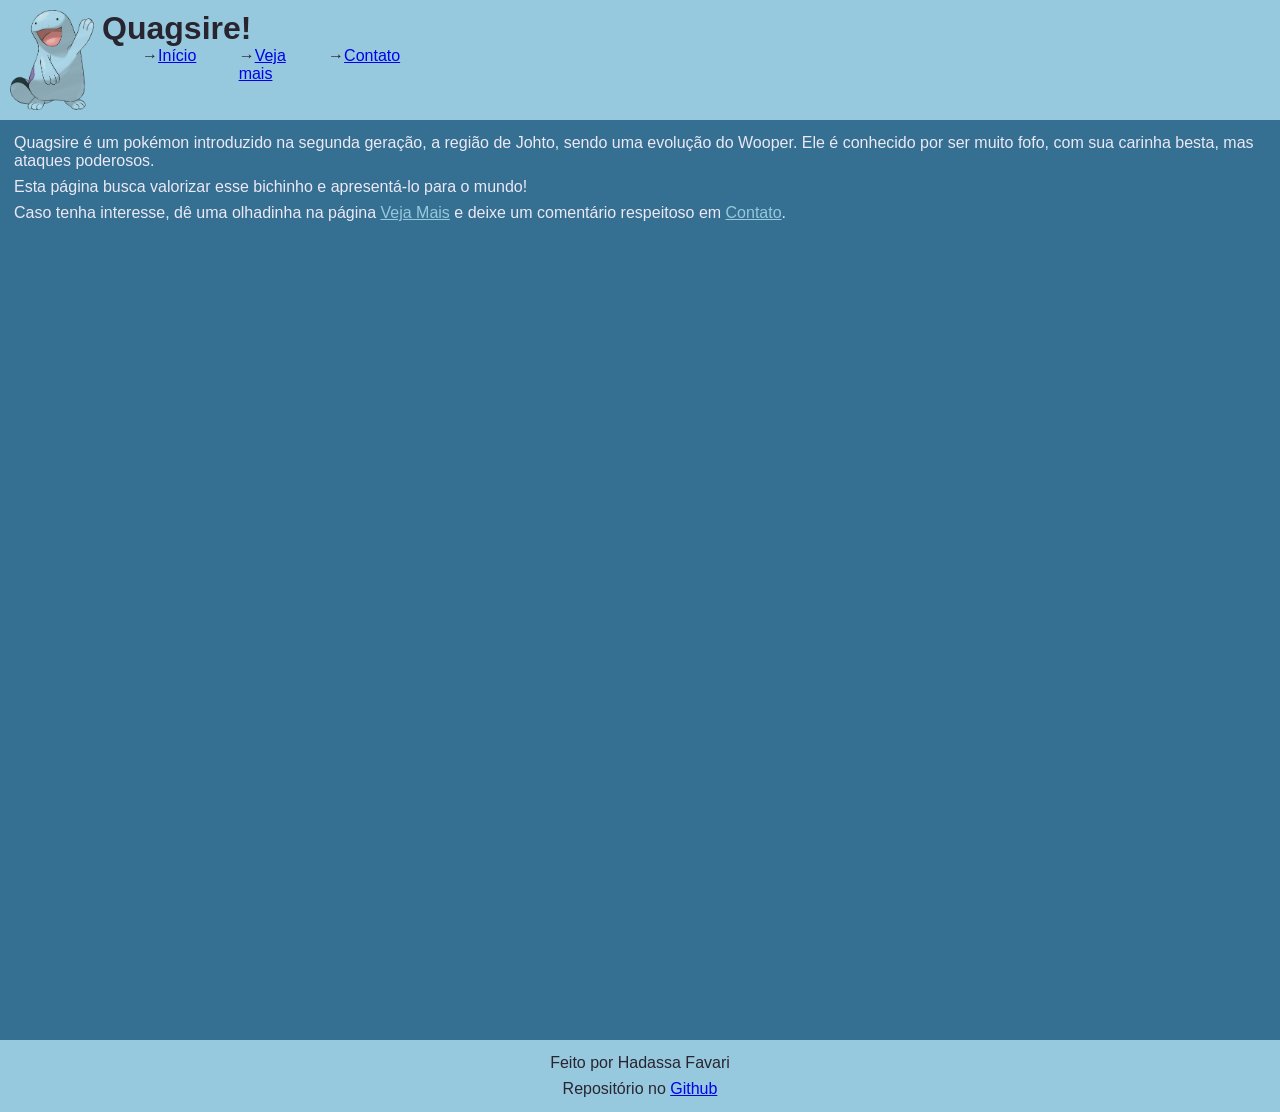
<file: index.html>
<!DOCTYPE html>
<html lang="pt-br">
<head>
    <meta charset="UTF-8">
    <meta name="viewport" content="width=device-width, initial-scale=1.0">
    <link rel="stylesheet" href="style.css">
    <title>Quagsire</title>
</head>
<body>
    <header>
        <img id="quag" src="images/quag.png" alt="Imagem do Quagsire acenando">
        <div>
        <h1>Quagsire!</h1>
        <nav>
            <ul>
                <li><a href="index.html">Início</a></li>
                <li><a href="about.html">Veja mais</a></li>
                <li><a href="contact.html">Contato</a></li>
            </ul>
        </nav>
        </div>
    </header>

    <main>
        <p>Quagsire é um pokémon introduzido na segunda geração, a região de Johto,
            sendo uma evolução do Wooper. Ele é conhecido por ser muito fofo, com sua 
            carinha besta, mas ataques poderosos.
        </p>

        <p>Esta página busca valorizar esse bichinho e apresentá-lo para o mundo!</p>

        <p>Caso tenha interesse, dê uma olhadinha na página <a href="about.html">Veja Mais</a>
            e deixe um comentário respeitoso em <a href="contact.html">Contato</a>.
        </p>
    </main>

    <footer>
        <p>Feito por Hadassa Favari</p>
        <p>Repositório no <a href="https://github.com/hadss4/quagsire">Github</a></p>
    </footer>
</body>
</html>
</file>
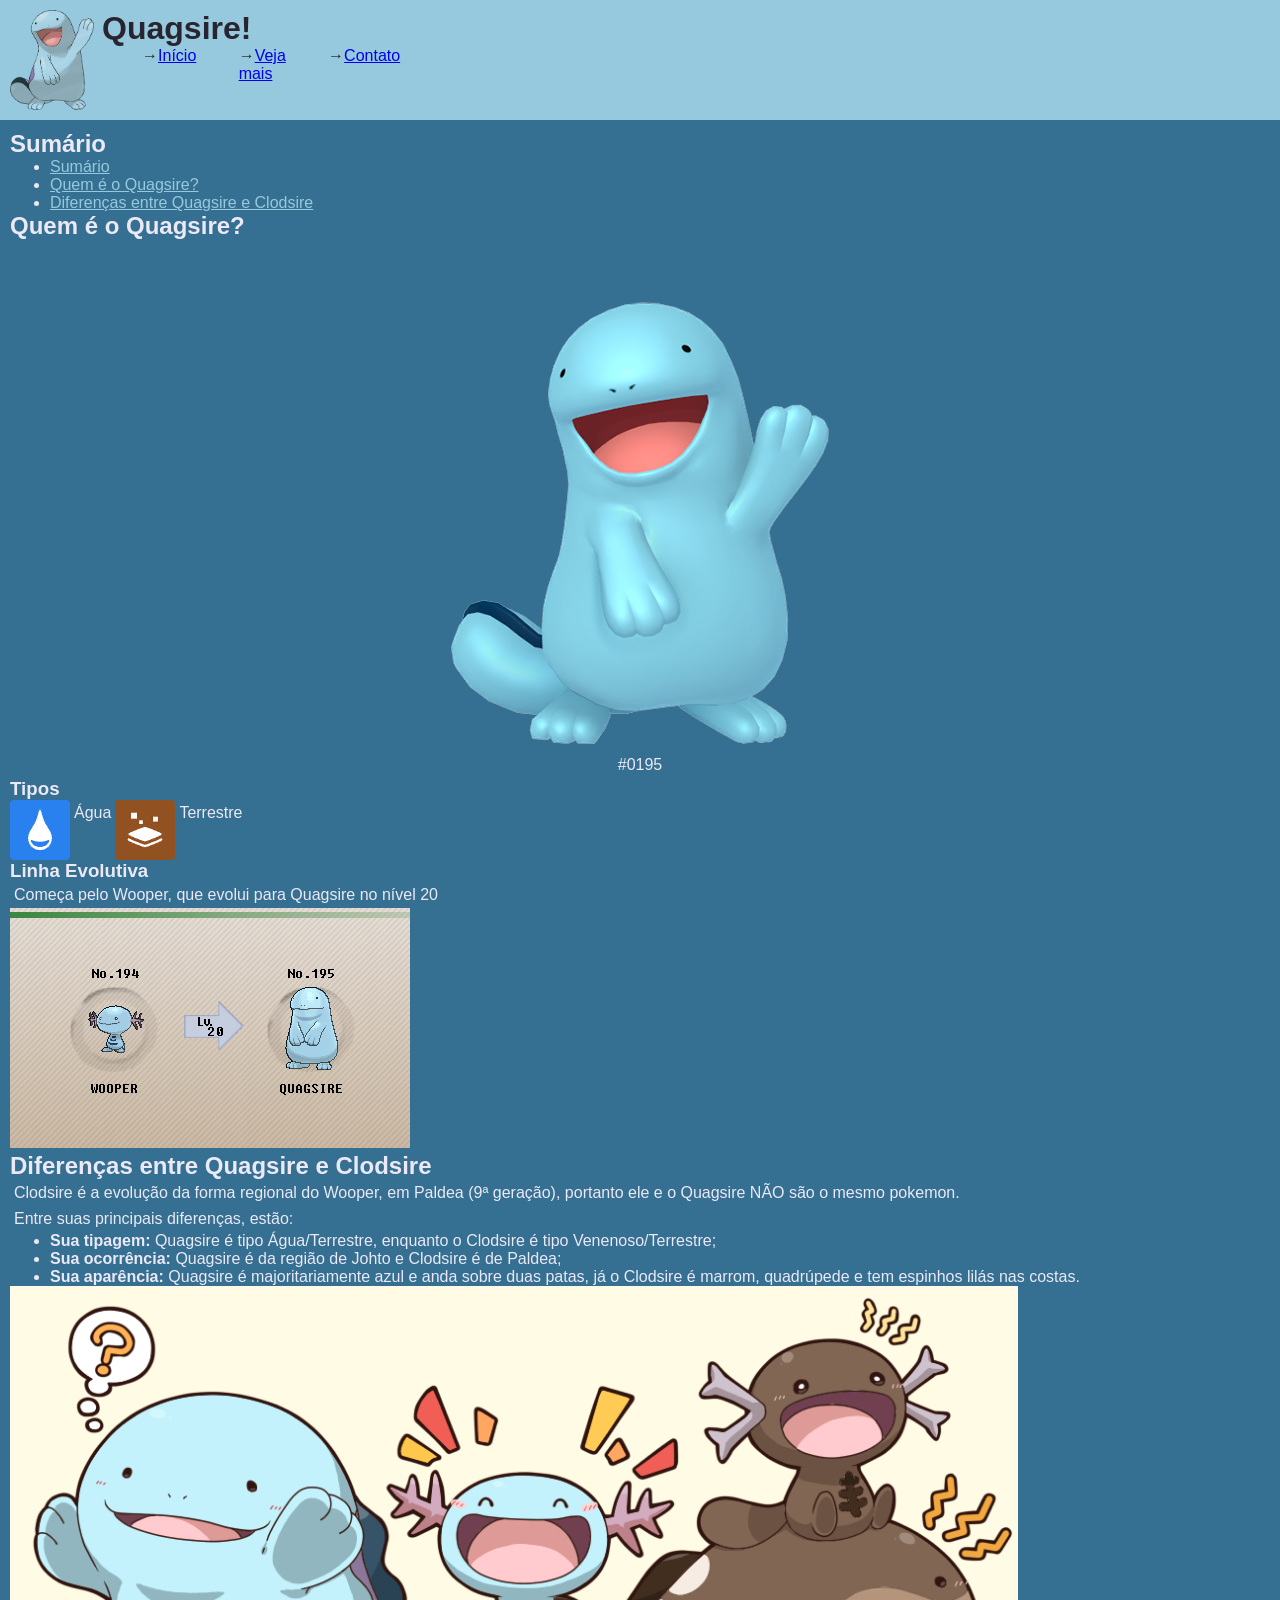
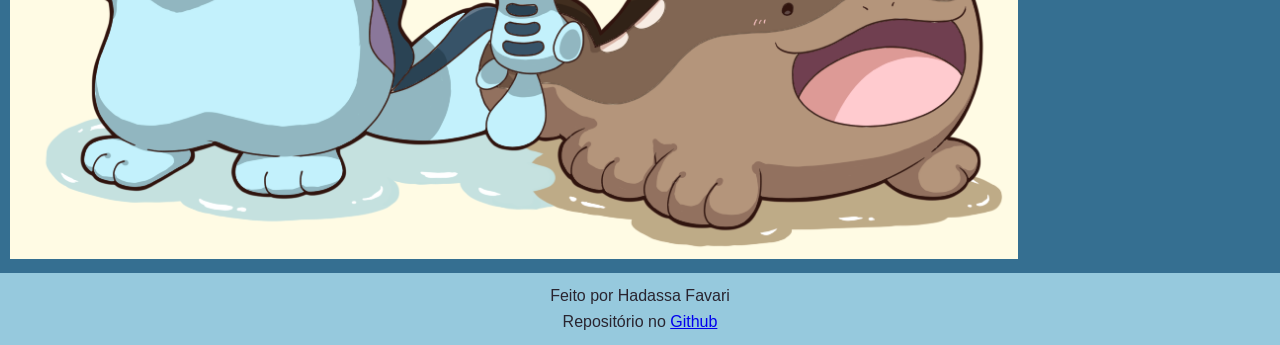
<file: about.html>
<!DOCTYPE html>
<html lang="pt-br">
<head>
    <meta charset="UTF-8">
    <meta name="viewport" content="width=device-width, initial-scale=1.0">
    <link rel="stylesheet" href="style.css">
    <title>Quagsire</title>
</head>
<body>
    <header>
        <img id="quag" src="images/quag.png" alt="Imagem do Quagsire acenando">
        <div>
        <h1>Quagsire!</h1>
        <nav>
            <ul>
                <li><a href="index.html">Início</a></li>
                <li><a href="about.html">Veja mais</a></li>
                <li><a href="contact.html">Contato</a></li>
            </ul>
        </nav>
        </div>
    </header>

    <main>
        <section id="sum">
            <h2>Sumário</h2>
            <ul>
                <li><a href="#sum">Sumário</a></li>
                <li><a href="#sec1">Quem é o Quagsire?</a></li>
                <li><a href="#sec2">Diferenças entre Quagsire e Clodsire</a></li>
            </ul>
        </section>

        <section id="sec1">
            <h2>Quem é o Quagsire?</h2>
            <div class="center">
                <img class="img50" src="images/195.png" alt="Imagem do Quagsire">
                <p>#0195</p>
            </div>
            <h3>Tipos</h3>
            <div class="row">
                <img class="type" src="images/Water.png" alt="">
                <p>Água</p>
                <img class="type" src="images/Ground.png" alt="">
                <p>Terrestre</p>
            </div>
            <h3>Linha Evolutiva</h3>
            <p>Começa pelo Wooper, que evolui para Quagsire no nível 20</p>
            <img class="img80" src="images/wooper-to-quag.png" alt="Linha evolutiva que começa no Wooper e termina no Quagsire">
        </section>

        <section id="sec2">
            <h2>Diferenças entre Quagsire e Clodsire</h2>
            <p>Clodsire é a evolução da forma regional do Wooper, em Paldea (9ª geração), portanto
                ele e o Quagsire NÃO são o mesmo pokemon.
            </p>
            <p>Entre suas principais diferenças, estão:</p>

            <ul>
                <li><strong>Sua tipagem: </strong>Quagsire é tipo Água/Terrestre, enquanto o Clodsire é
                tipo Venenoso/Terrestre;</li>
                <li><strong>Sua ocorrência: </strong>Quagsire é da região de Johto e Clodsire é de Paldea;</li>
                <li><strong>Sua aparência: </strong>Quagsire é majoritariamente azul e anda sobre duas patas,
                já o Clodsire é marrom, quadrúpede e tem espinhos lilás nas costas.</li>
            </ul>

            <img class="img80" src="images/quag-n-clod.png" alt="Imagem com Quagsire, Clodsire e Wooper de Johto e Paldea">
        </section>
    </main>

    <footer>
        <p>Feito por Hadassa Favari</p>
        <p>Repositório no <a href="https://github.com/hadss4/quagsire">Github</a></p>
    </footer>
</body>
</html>
</file>
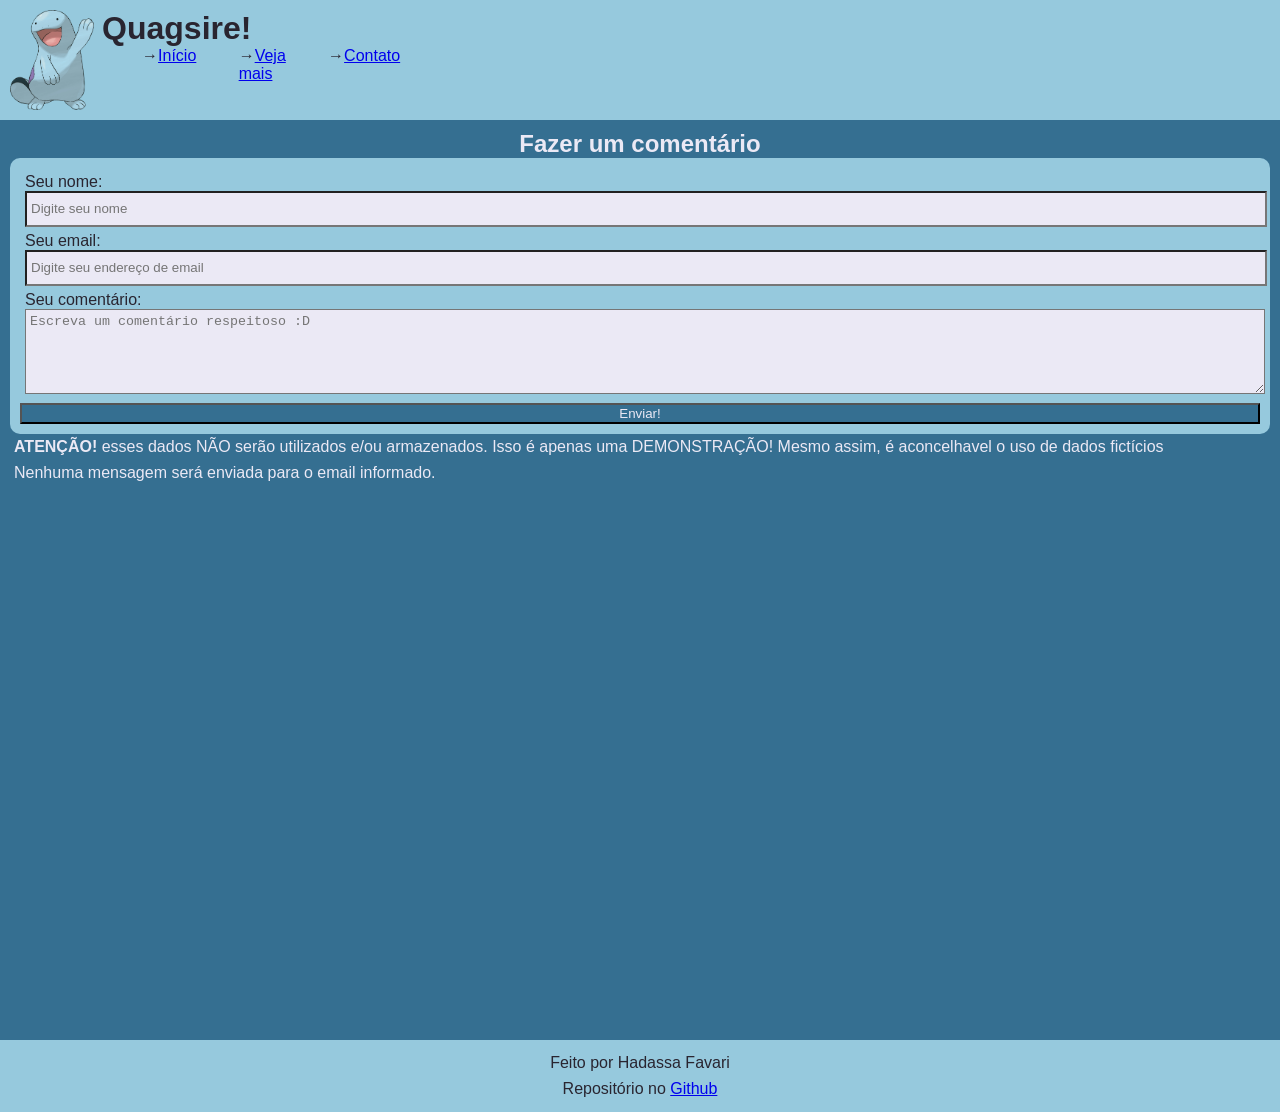
<file: contact.html>
<!DOCTYPE html>
<html lang="pt-br">
<head>
    <meta charset="UTF-8">
    <meta name="viewport" content="width=device-width, initial-scale=1.0">
    <link rel="stylesheet" href="style.css">
    <title>Quagsire</title>
</head>
<body>
    <header>
        <img  id="quag" src="images/quag.png" alt="Imagem do Quagsire acenando">
        <div>
        <h1>Quagsire!</h1>
        <nav>
            <ul>
                <li><a href="index.html">Início</a></li>
                <li><a href="about.html">Veja mais</a></li>
                <li><a href="contact.html">Contato</a></li>
            </ul>
        </nav>
        </div>
    </header>

    <main>
        <h2 class="center">Fazer um comentário</h2>
        <form method="GET">
            <div class="pergunta">
                <label for="nome">Seu nome:</label>
                <input id="nome" name="nome" type="text" required placeholder="Digite seu nome">
            </div>

            <div class="pergunta">
                <label for="email">Seu email:</label>
                <input id="email" name="email" type="email" required placeholder="Digite seu endereço de email">
            </div>

            <div class="pergunta">
                <label for="msg">Seu comentário:</label>
                <textarea id="msg" name="msg" rows="5" required placeholder="Escreva um comentário respeitoso :D"></textarea>
            </div>

            <button type="submit" class="enviar-button">Enviar!</button>
        </form>

        <p><strong>ATENÇÃO! </strong> esses dados NÃO serão utilizados e/ou armazenados. Isso é apenas uma DEMONSTRAÇÃO! Mesmo assim, é aconcelhavel o uso de dados fictícios</p>
        <p>Nenhuma mensagem será enviada para o email informado.</p>
    </main>

    <footer>
        <p>Feito por Hadassa Favari</p>
        <p>Repositório no <a href="https://github.com/hadss4/quagsire">Github</a></p>
    </footer>
</body>
</html>
</file>
<file: style.css>
*{
    margin:0;
}

:root {
    --blue:#356f91;
    --lgblue:#96c9dd;
    --cyan:#3e93a3;
    --dkcyan:#215a69;
    --indigo1:#292530;
    --indigo2:#ebe9f5;
}

body {
    background-color: var(--blue);
    color: var(--indigo1);

    font-family: Arial, Helvetica, sans-serif;
}

header, main, footer {
    padding: 10px;
}

p {
    padding: 4px;
}

header {
    display: flex;
    flex-direction: row;

    background-color: var(--lgblue);

    gap: 8px;
}

#quag{
    max-height: 100px;
}

header ul {
    display: flex;
    flex-direction: row;
    column-gap: 20%;
    list-style: none;
}

header ul li::before {
    content: "→";
}

main {
    color:var(--indigo2);
    min-height: 100vh;
}

main a {
    color: var(--lgblue);
}

footer {
    background-color: var(--lgblue);
    text-align: center;
}

.row {
    display: flex;
    flex-direction: row;
}

.center {
    display: flex;
    flex-direction: column;
    align-items: center;
}

form {
    background-color: var(--lgblue);
    color: var(--indigo1);
    border-radius: 10px;
    padding: 10px;
    gap: 4px;
}

.pergunta {
    margin: 5px;
}

input, textarea {
    width: 100%;
    min-height: 24px;
    padding: 4px;
    background-color: var(--indigo2);
}

.enviar-button{
    width: 100%;
    color: var(--indigo2);
    background-color: var(--blue);
}

.enviar-button:hover{
    background-color: var(--indigo1);
    color: var(--indigo2);
}

.img50{
    max-width: 50%;
}

.img80{
    max-width: 80%;
}

.type {
    max-width: 5%;
}

a:hover {
    color: var(--blue);
}

main a:hover {
    color: var(--indigo2);
}

@media (max-width: 540px){
header ul {
    flex-direction: column;
    column-gap: 0;
}
}
</file>
